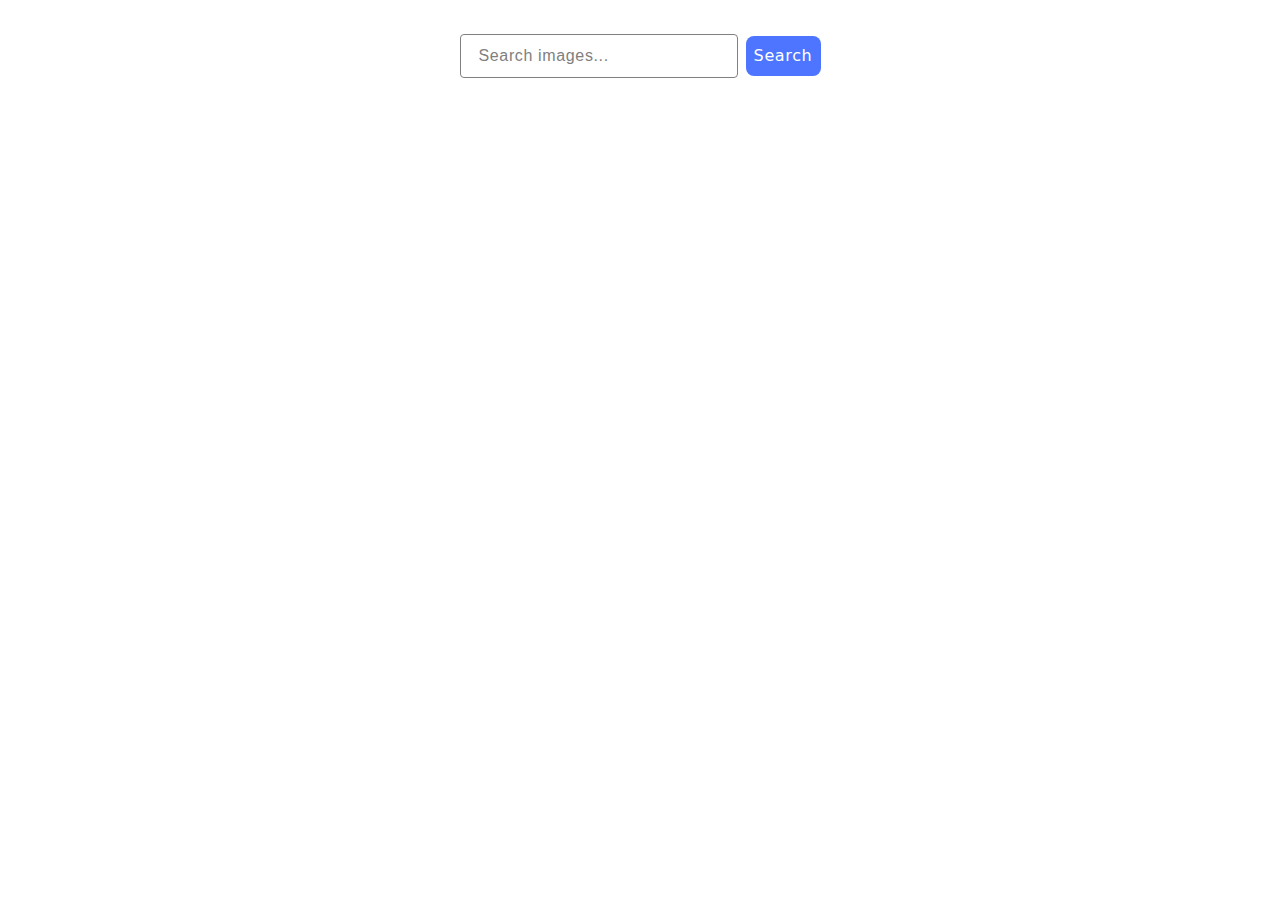
<file: src/index.html>
<!DOCTYPE html>
<html lang="en">
  <head>
    <meta charset="UTF-8" />
    <link rel="icon" type="image/svg+xml" href="/favicon.svg" />
    <meta name="viewport" content="width=device-width, initial-scale=1.0" />
    <title>Vanilla App Template</title>
    <link rel="stylesheet" href="./css/styles.css" />
  </head>
  <body>

<main>
  <form class="search-form" id="search-form">
    <input class="text-input" type="text" name="searchRequest" autocomplete="off" placeholder="Search images..." />
    <button class="btn-submit" type="submit">Search</button>
  </form>
  
  <ul class="gallery"></ul>
  <button class="btn-load load-hidden" type="submit">Load more</button>
  <div class="loader" style="display: none;">Loading images, please wait...</div>
</main>


    <script type="module" src="./main.js"></script>
  </body>
</html>
</file>
<file: src/css/styles.css>
/**
  |============================
  | include css partials with
  | default @import url()
  |============================
*/
/* Common styles */
@import url('./reset.css');
@import url('./base.css');
@import url('./container.css');
@import url('./animations.css');

/* Sections style */
@import url('./header.css');
@import url('./vite-promo.css');
@import url('./badges.css');
@import url('./back-link.css');
@import url('./footer.css');


.search-form {
  display: flex;
  flex-direction: row;
  align-items: center;
  justify-content: center;
  gap: 8px;
  margin-top: 36px;
    height: 40px;
}

.text-input {
  border: 1px solid #808080;
  border-radius: 4px;
  width: 272px;
  height: 40px;
}

.text-input:hover {
  border: 1px solid #000;
}

.text-input:pressed {
  border: 1px solid #4e75ff;
}

.text-input::placeholder {
  font-family: var(--font-family);
  font-weight: 400;
  font-size: 16px;
  line-height: 150%;
  letter-spacing: 0.04em;
  color: #808080;
  padding-left: 16px;
}

.loader {
display: none;
  position: fixed;
  top: 50%;
  left: 50%;
  transform: translate(-50%, -50%);
  font-size: 20px;
  padding: 1px;
padding: 1px;
  -webkit-mask-composite: destination-in;
  mask-composite: intersect;
  animation: l4 1s infinite steps(10);
}

.btn-submit {
  border-radius: 8px;
  border: none;
  width: 75px;
  height: 40px;
  background-color: #4e75ff;
  font-family: var(--font-family);
  font-weight: 500;
  font-size: 16px;
  line-height: 150%;
  letter-spacing: 0.04em;
  color: #fff;
}

.btn-submit:hover {
  background-color: #6c8cff;
  ;
}

.gallery {
  display: flex;
  flex-direction: row;
  flex-wrap: wrap;
  gap: 24px;
  list-style: none;
  padding-top: 70px;
  margin: 0px;
  min-width: 1200px;
}

.gallery-item {
  overflow: hidden;
}

.gallery-link {
  display: block;
}

.gallery-image {
  display: block;
  width: 100%;
  height: 100%;
  object-fit: cover;
}

.image-card {
  width: 360px;
  border: 1px solid #808080;
  border-radius: 8px;
  overflow: hidden;
  text-align: center;
  box-shadow: 0px 4px 8px rgba(0, 0, 0, 0.1);
}

.image-info {
  display: flex;
  justify-content: space-around;
  padding: 8px 0;
  font-size: 14px;
  color: #555;
}
.btn-load {
  border-radius: 8px;
    padding: 8px 16px;
    width: 125px;
    height: 40px;
    border: none;
    background: #4e75ff;
    font-weight: 500;
      font-size: 16px;
      line-height: 150%;
      letter-spacing: 0.04em;
      color: #fff;
        position: absolute;
        left: 50%;
        transform: translate(-50%, -50%);
}


.btn-load {
  display: none;
  position: absolute;
  left: 50%;
  transform: translate(-50%, -50%);
  border-radius: 8px;
  padding: 8px 16px;
  width: 195px;
  height: 40px;
  background: #4e75ff;
  font-weight: 500;
  font-size: 16px;
  line-height: 150%;
  letter-spacing: .04em;
  color: #fff;
  margin-top: 32px;
}
</file>
